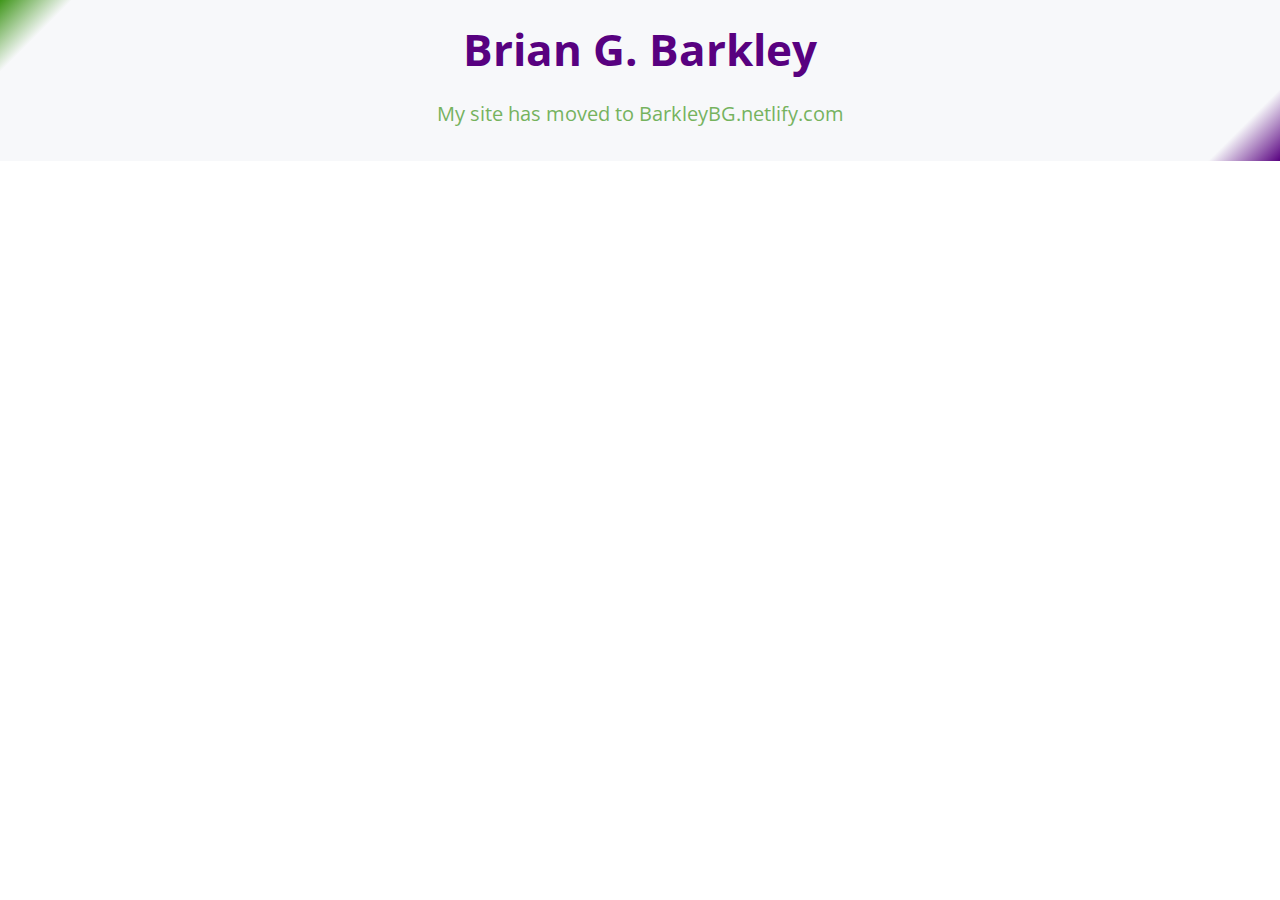
<file: index.html>
<!DOCTYPE html>
<html lang="en-us">
  <head>
    <meta charset="UTF-8">
    <title>Brian G. Barkley's personal page</title>
    <meta name="viewport" content="width=device-width, initial-scale=1">
    <link rel="stylesheet" type="text/css" href="stylesheets/normalize.css" media="screen">
    <link href='https://fonts.googleapis.com/css?family=Open+Sans:400,700' rel='stylesheet' type='text/css'>
    <link rel="stylesheet" type="text/css" href="stylesheets/stylesheet.css" media="screen">
    <link rel="stylesheet" type="text/css" href="stylesheets/github-light.css" media="screen">
  </head>
  <body>
    <section class="page-header">
		<h1 class="project-name">
			<!-- <a href="/"> -->
			Brian G. Barkley
			<!-- </a> -->
		</h1>
		<!-- <h2 class="project-tagline">my personal page</h2> -->
		<h2 class="project-tagline">
			<a href="https://barkleybg.netlify.com/">My site has moved to BarkleyBG.netlify.com</a>
			<!-- <a href="https://github.com/BarkleyBG">my GitHub site</a> </li> -->
		</h2>
		<!-- <h2 class="project-tagline">Personal page for Brian G. Barkley</h2> -->
    </section>
  
  </body>
</html>
</file>
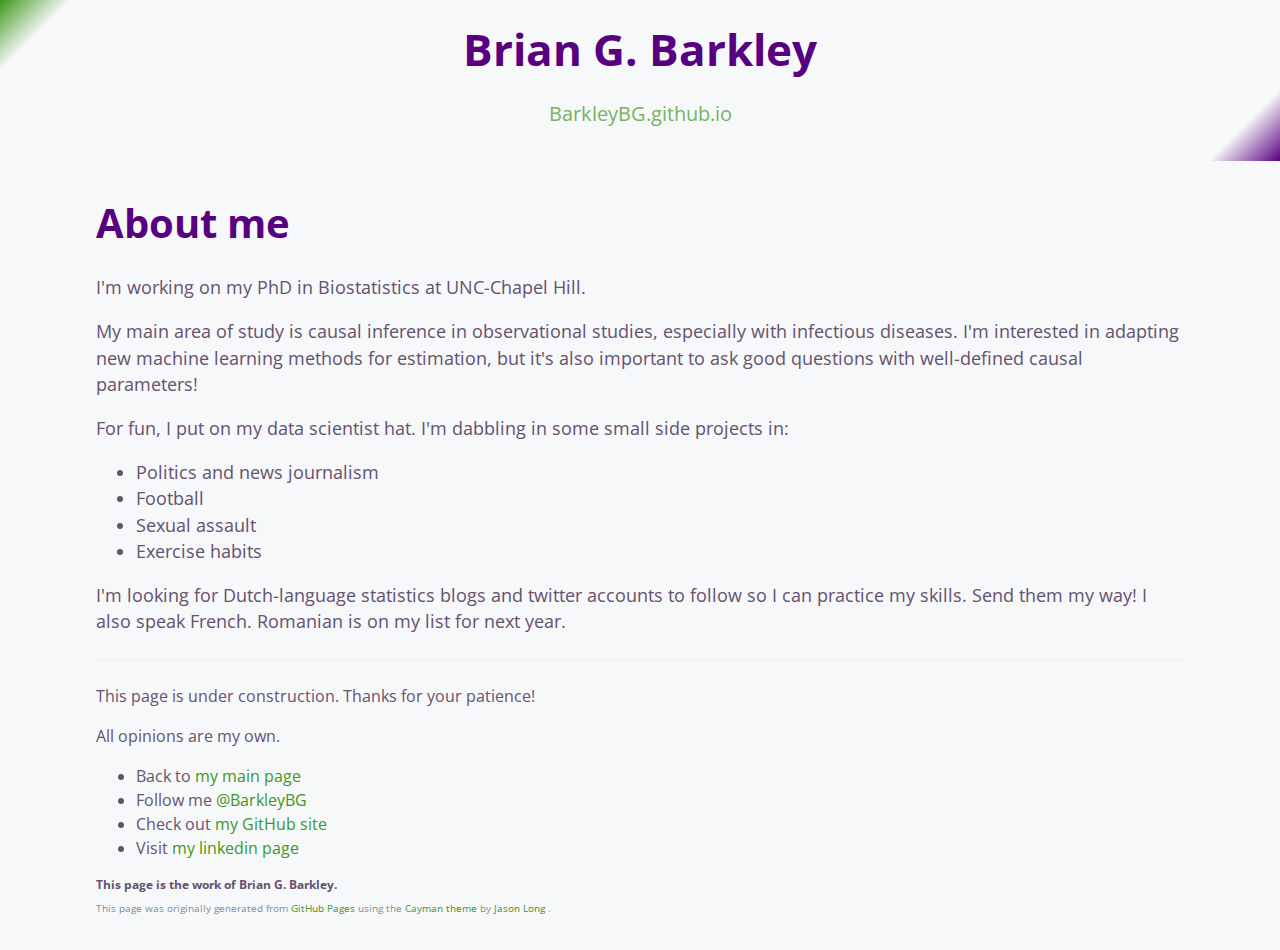
<file: about/index.html>
<!DOCTYPE html>
<html lang="en-us">
  <head>
    <meta charset="UTF-8">
    <title>Brian G. Barkley's personal page</title>
    <meta name="viewport" content="width=device-width, initial-scale=1">
    <link rel="stylesheet" type="text/css" href="../stylesheets/normalize.css" media="screen">
    <link href='https://fonts.googleapis.com/css?family=Open+Sans:400,700' rel='stylesheet' type='text/css'>
    <link rel="stylesheet" type="text/css" href="../stylesheets/stylesheet.css" media="screen">
    <link rel="stylesheet" type="text/css" href="../stylesheets/github-light.css" media="screen">
  </head>
  <body>
    <section class="page-header">
		<h1 class="project-name">Brian G. Barkley</h1>
		<!-- <h2 class="project-tagline">my personal page</h2> -->
		<h2 class="project-tagline">
			<a href="/">BarkleyBG.github.io</a>
		</h2>
		<!-- <h2 class="project-tagline">Personal page for Brian G. Barkley</h2> -->
    </section>

    <section class="main-content">
		<h1> 
			<!-- <a id="brian-g-barkley" class="anchor" href="#brian-g-barkley" aria-hidden="true">
				<span aria-hidden="true" class="octicon octicon-link">
				</span>
			</a> -->
			About me
		</h1>
		
		<p>I'm working on my PhD in Biostatistics at UNC-Chapel Hill. </p>
		
		<p>
		My main area of study is causal inference in observational studies, especially with infectious diseases.
		I'm interested in adapting new machine learning methods for estimation,
		but it's also important to ask good questions with well-defined causal parameters!
		</p>
		
		<p>For fun, I put on my data scientist hat. I'm dabbling in some small side projects in:</p>
		<ul>
			 <li> Politics and news journalism </li>
			 <li> Football </li>
			 <li> Sexual assault </li>
			 <li> Exercise habits </li>
		</ul>
		
		
		<!-- <hr> -->
		
		<p>I'm looking for Dutch-language statistics blogs and twitter accounts to follow so I can practice my skills. Send them my way! 
		
		I also speak French. Romanian is on my list for next year. <p>
		

		

		<footer class="site-footer">
			<p>This page is under construction. Thanks for your patience!</p>
			
			<p> All opinions are my own. </p>

			<ul>
				<li> Back to <a href="/">my main page</a></li>
				<li> Follow me <a href="https://twitter.com/BarkleyBG">@BarkleyBG</a> </li>
				<li> Check out <a href="https://github.com/BarkleyBG">my GitHub site</a> </li>
				<li> Visit <a href="https://www.linkedin.com/in/barkleybg">my linkedin page</a> </li>
			</ul>
			
			<span class="site-footer-owner">This page is the work of Brian G. Barkley.
			</span>
			<span class="site-footer-credits">This page was originally generated from
				<a href="https://pages.github.com">
					GitHub Pages
				</a> 
				using the 
				<a href="https://github.com/jasonlong/cayman-theme">
					Cayman theme
				</a> 
				by 
				<a href="https://twitter.com/jasonlong">
					Jason Long
				</a>
				.
			</span>
		</footer>

    </section>

  
  </body>
</html>
</file>
<file: stylesheets/stylesheet.css>
* {
  box-sizing: border-box; }

body {
  padding: 0;
  margin: 0;
  font-family: "Open Sans", "Helvetica Neue", Helvetica, Arial, sans-serif;
  font-size: 16px;
  line-height: 1.5;
  /* color: #606c71; } */
  color: #65526e; } /*grey plum color for body text */

a { 
	/* this is the anchor. for links. */
  /* color: #1e6bb8; */
 /*  color: #1d7fe0; /*blue blue */ 
 color: #3f961a;
  text-decoration: none; }
  a:hover {
    text-decoration: underline; }

.btn {
  display: inline-block;
  margin-bottom: 1rem;
  color: rgba(255, 255, 255, 0.7);
  background-color: rgba(255, 255, 255, 0.08);
  border-color: rgba(255, 255, 255, 0.2);
  border-style: solid;
  border-width: 1px;
  border-radius: 0.3rem;
  transition: color 0.2s, background-color 0.2s, border-color 0.2s; }
  .btn + .btn {
    margin-left: 1rem; }

.btn:hover {
  color: rgba(255, 255, 255, 0.8);
  text-decoration: none;
  background-color: rgba(255, 255, 255, 0.2);
  border-color: rgba(255, 255, 255, 0.3); }

@media screen and (min-width: 64em) {
  .btn {
    padding: 0.75rem 1rem; } }

@media screen and (min-width: 42em) and (max-width: 64em) {
  .btn {
    padding: 0.6rem 0.9rem;
    font-size: 0.9rem; } }

@media screen and (max-width: 42em) {
  .btn {
    display: block;
    width: 100%;
    padding: 0.75rem;
    font-size: 0.9rem; }
    .btn + .btn {
      margin-top: 1rem;
      margin-left: 0; } }

.page-header {
  /* color: #fdffed; */ /*font color for header*/
  /* color: #65526e; */ /*grey plum color for header */
   color: #580180;  /*dark plum color for header */
  text-align: center;
  /* light purple background  in the main section*/
  background-color: #f7f8fa; 
  /* background-color: #159957; */
  /* background-color: #e8e84f; *attempt for yellow; */
	  /* background-image: linear-gradient(120deg, #155799, #159957); */ 
/* 	  background-image: linear-gradient(120deg, #970fa6, #1f75cc); *second attempt */	
	  /* background-image: linear-gradient(120deg, #7b0987,  #7b0987 75%, #296e0c);  */
	  background-image: linear-gradient(135deg, #3f961a ,#f7f8fa,#f7f8fa 10%,#f7f8fa 95%,#580180); 
	  
	  
	  }

@media screen and (min-width: 42em) {
  .page-header {
    /* padding: 5rem 6rem; } } */
    padding: 1rem 2rem; } }

/* @media screen and (min-width: 42em) and (max-width: 64em) {
  .page-header {    padding: 1rem 2rem; } } */
    /* padding: 3rem 4rem; } } */


@media screen and (max-width: 42em) {
  .page-header {
    /* padding: 2rem 1rem; } } */
    padding: 1.5rem 0.75rem; } }

.project-name {
  margin-top: 0;
  margin-bottom: 0.1rem; }

@media screen and (min-width: 42em) {
/* this is for largest screens */
  .project-name {
    font-size: 2.75rem; } }

/* @media screen and (min-width: 42em) and (max-width: 64em) {
  .project-name {
    font-size: 2.75rem; } } */

@media screen and (max-width: 42em) {
  .project-name {
    font-size: 2.25rem; } }

.project-tagline {
  margin-bottom: 1rem;
  font-weight: normal;
  opacity: 0.7; }

@media screen and (min-width: 42em) {
  .project-tagline {
    font-size: 1.25rem; } }

/* @media screen and (min-width: 42em) and (max-width: 64em) {
  .project-tagline {
    font-size: 1.15rem; } } */

@media screen and (max-width: 42em) {
  .project-tagline {
    font-size: 1rem; } }

.main-content {
  /* color: #fff; */
  /* text-align: center; */
 
  /* background-color: #f5f2f5; */  /* light purple background  in the main section*/
  background-color: #f7f8fa; /* an even lighter purple*/
}
.main-content :first-child {
  margin-top: 0; }
.main-content img {
  max-width: 100%; }
.main-content h1 {
 /* this is the 'main-content' part of index.html*/)
  margin-top: 2.5rem;
  margin-bottom: 1.35rem;
  font-size: 2.5rem;
  /* font-weight: normal; */
  /* color: #159957; } */
  /* color: #3f961a; } /*dark green, like the header*/ 
  color: #580180; }  /* darker purple than the header*/
  
.main-content h2{
 /* this is the 'main-content' part of index.html*/)
  margin-top: 1.75 rem;
  margin-bottom: 1.15rem;
  font-size: 1.1 rem;
  /* font-weight: normal; */
  /* color: #159957; } /*dark green*/ 
  color: #580180; } /* dark purple, like the header*/
  
 .main-content h3, .main-content h4, .main-content h5, .main-content h6 {
 /* this is the 'main-content' part of index.html*/)
  margin-top: 1.5 rem;
  margin-bottom: 1.1rem;
  font-size: 1.05 rem;
  /* font-weight: normal; */
/*   color: #159957; } */  /*dark green like the header*/
  color: #580180; }  /* dark purple, like the header*/

.main-content p {
  margin-bottom: 1em; }
.main-content code {
  padding: 2px 4px;
  font-family: Consolas, "Liberation Mono", Menlo, Courier, monospace;
  font-size: 0.9rem;
  color: #383e41;
  background-color: #f3f6fa;
  /* background-color: #ebdded; */
  border-radius: 0.3rem; }
.main-content pre {
  padding: 0.8rem;
  margin-top: 0;
  margin-bottom: 1rem;
  font: 1rem Consolas, "Liberation Mono", Menlo, Courier, monospace;
  color: #567482;
  word-wrap: normal;
  background-color: #f3f6fa;
  border: solid 1px #dce6f0;
  border-radius: 0.3rem; }
  .main-content pre > code {
    padding: 0;
    margin: 0;
    font-size: 0.9rem;
    color: #567482;
    word-break: normal;
    white-space: pre;
    background: transparent;
    border: 0; }
.main-content .highlight {
  margin-bottom: 1rem; }
  .main-content .highlight pre {
    margin-bottom: 0;
    word-break: normal; }
.main-content .highlight pre, .main-content pre {
  padding: 0.8rem;
  overflow: auto;
  font-size: 0.9rem;
  line-height: 1.45;
  border-radius: 0.3rem; }
.main-content pre code, .main-content pre tt {
  display: inline;
  max-width: initial;
  padding: 0;
  margin: 0;
  overflow: initial;
  line-height: inherit;
  word-wrap: normal;
  background-color: transparent;
  border: 0; }
  .main-content pre code:before, .main-content pre code:after, .main-content pre tt:before, .main-content pre tt:after {
    content: normal; }
.main-content ul, .main-content ol {
  margin-top: 0; }
.main-content blockquote {
  padding: 0 1rem;
  margin-left: 0;
  color: #819198;
  border-left: 0.3rem solid #dce6f0; }
  .main-content blockquote > :first-child {
    margin-top: 0; }
  .main-content blockquote > :last-child {
    margin-bottom: 0; }
.main-content table {
  display: block;
  width: 100%;
  overflow: auto;
  word-break: normal;
  word-break: keep-all; }
  .main-content table th {
    font-weight: bold; }
  .main-content table th, .main-content table td {
    padding: 0.5rem 1rem;
    border: 1px solid #e9ebec; }
.main-content dl {
  padding: 0; }
  .main-content dl dt {
    padding: 0;
    margin-top: 1rem;
    font-size: 1rem;
    font-weight: bold; }
  .main-content dl dd {
    padding: 0;
    margin-bottom: 1rem; }
.main-content hr {
  height: 2px;
  padding: 0;
  margin: 1rem 0;
  background-color: #eff0f1;
  border: 0; }

@media screen and (min-width: 42em) {
  .main-content {
    /* max-width: 64rem; */
    padding: 2rem 6rem;
    margin: 0 auto;
    font-size: 1.1rem; } }

/* @media screen and (min-width: 42em) and (max-width: 64em) {
  .main-content {
    padding: 2rem 4rem;
    font-size: 1.1rem; } } */
	

@media screen and (max-width: 42em) {
  .main-content {
    padding: 2rem 1rem;
    font-size: 1rem; } }

.site-footer {
  padding-top: 1.5rem;
  margin-top: 1.5rem;
  border-top: solid 1px #eff0f1; }

.site-footer-owner {
  display: block;
  font-weight: bold; 
  font-size: 12px;}

.site-footer-credits {
  color: #819198;
font-size: 10px;  }

@media screen and (min-width: 42em) {
  .site-footer {
    font-size: 1rem; } }

/* @media screen and (min-width: 42em) and (max-width: 64em) {
  .site-footer {
    font-size: 1rem; } } */

@media screen and (max-width: 42em) {
  .site-footer {
    font-size: 0.9rem; } }
</file>
<file: stylesheets/github-light.css>
/*
The MIT License (MIT)

Copyright (c) 2016 GitHub, Inc.

Permission is hereby granted, free of charge, to any person obtaining a copy
of this software and associated documentation files (the "Software"), to deal
in the Software without restriction, including without limitation the rights
to use, copy, modify, merge, publish, distribute, sublicense, and/or sell
copies of the Software, and to permit persons to whom the Software is
furnished to do so, subject to the following conditions:

The above copyright notice and this permission notice shall be included in all
copies or substantial portions of the Software.

THE SOFTWARE IS PROVIDED "AS IS", WITHOUT WARRANTY OF ANY KIND, EXPRESS OR
IMPLIED, INCLUDING BUT NOT LIMITED TO THE WARRANTIES OF MERCHANTABILITY,
FITNESS FOR A PARTICULAR PURPOSE AND NONINFRINGEMENT. IN NO EVENT SHALL THE
AUTHORS OR COPYRIGHT HOLDERS BE LIABLE FOR ANY CLAIM, DAMAGES OR OTHER
LIABILITY, WHETHER IN AN ACTION OF CONTRACT, TORT OR OTHERWISE, ARISING FROM,
OUT OF OR IN CONNECTION WITH THE SOFTWARE OR THE USE OR OTHER DEALINGS IN THE
SOFTWARE.

*/

.pl-c /* comment */ {
  color: #969896;
}

.pl-c1 /* constant, variable.other.constant, support, meta.property-name, support.constant, support.variable, meta.module-reference, markup.raw, meta.diff.header */,
.pl-s .pl-v /* string variable */ {
  color: #0086b3;
}

.pl-e /* entity */,
.pl-en /* entity.name */ {
  color: #795da3;
}

.pl-smi /* variable.parameter.function, storage.modifier.package, storage.modifier.import, storage.type.java, variable.other */,
.pl-s .pl-s1 /* string source */ {
  color: #333;
}

.pl-ent /* entity.name.tag */ {
  color: #63a35c;
}

.pl-k /* keyword, storage, storage.type */ {
  color: #a71d5d;
}

.pl-s /* string */,
.pl-pds /* punctuation.definition.string, string.regexp.character-class */,
.pl-s .pl-pse .pl-s1 /* string punctuation.section.embedded source */,
.pl-sr /* string.regexp */,
.pl-sr .pl-cce /* string.regexp constant.character.escape */,
.pl-sr .pl-sre /* string.regexp source.ruby.embedded */,
.pl-sr .pl-sra /* string.regexp string.regexp.arbitrary-repitition */ {
  color: #183691;
}

.pl-v /* variable */ {
  color: #ed6a43;
}

.pl-id /* invalid.deprecated */ {
  color: #b52a1d;
}

.pl-ii /* invalid.illegal */ {
  color: #f8f8f8;
  background-color: #b52a1d;
}

.pl-sr .pl-cce /* string.regexp constant.character.escape */ {
  font-weight: bold;
  color: #63a35c;
}

.pl-ml /* markup.list */ {
  color: #693a17;
}

.pl-mh /* markup.heading */,
.pl-mh .pl-en /* markup.heading entity.name */,
.pl-ms /* meta.separator */ {
  font-weight: bold;
  color: #1d3e81;
}

.pl-mq /* markup.quote */ {
  color: #008080;
}

.pl-mi /* markup.italic */ {
  font-style: italic;
  color: #333;
}

.pl-mb /* markup.bold */ {
  font-weight: bold;
  color: #333;
}

.pl-md /* markup.deleted, meta.diff.header.from-file */ {
  color: #bd2c00;
  background-color: #ffecec;
}

.pl-mi1 /* markup.inserted, meta.diff.header.to-file */ {
  color: #55a532;
  background-color: #eaffea;
}

.pl-mdr /* meta.diff.range */ {
  font-weight: bold;
  color: #795da3;
}

.pl-mo /* meta.output */ {
  color: #1d3e81;
}
</file>
